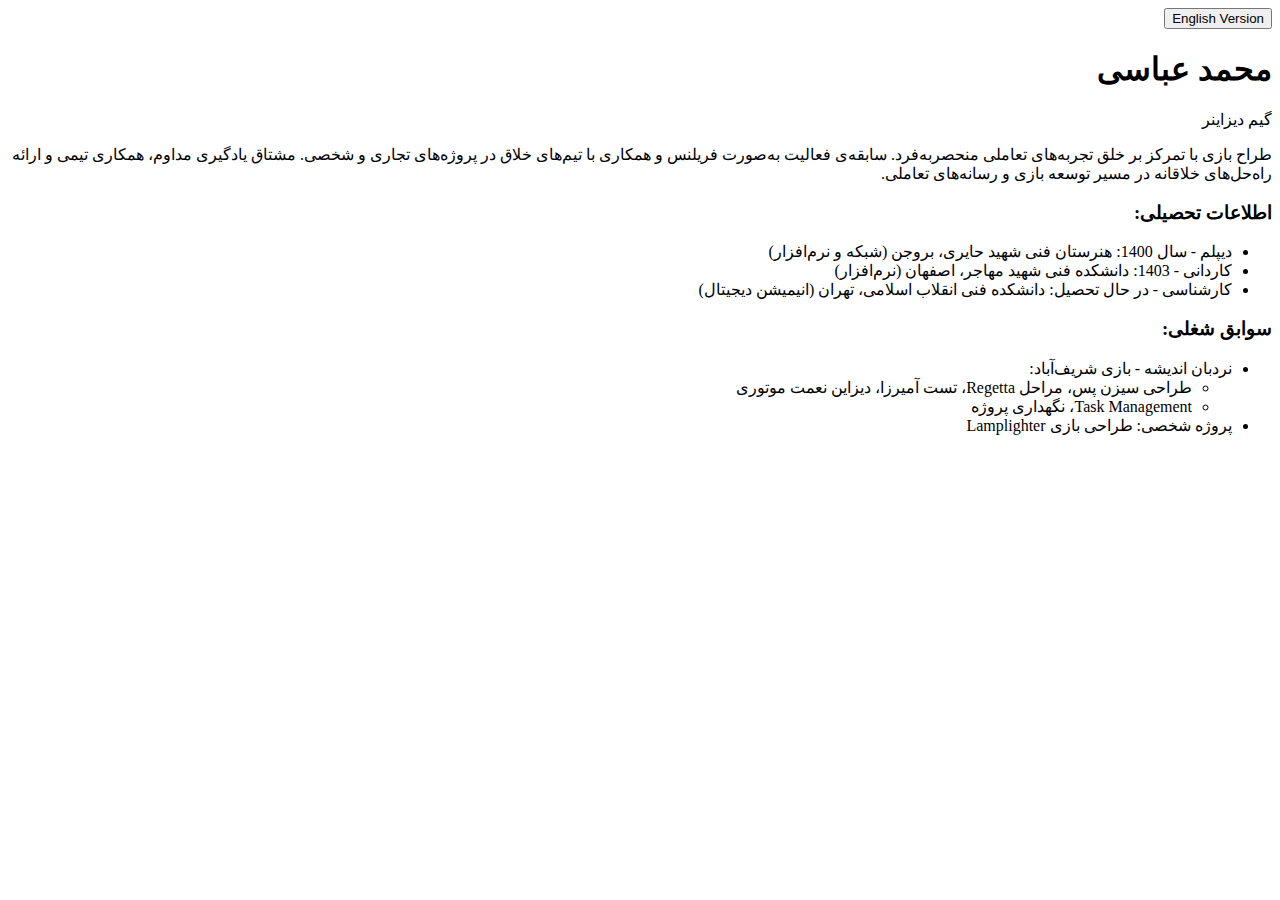
<file: gamedev/index.html>
<!DOCTYPE html>
<html lang="fa" dir="rtl">
<head>
  <meta charset="UTF-8" />
  <meta name="viewport" content="width=device-width, initial-scale=1.0" />
  <title>GameDesign | ønyro</title>
  <link rel="stylesheet" href="style.css" />
  <link rel="stylesheet" href="../colors.css" />
</head>
<body>
  <div class="lang-switch">
    <button onclick="switchTo('en')">English Version</button>
  </div>

  <div class="container">
    <h1>محمد عباسی</h1>
    <p class="subtitle">گیم دیزاینر</p>
    <p>
      طراح بازی با تمرکز بر خلق تجربه‌های تعاملی منحصربه‌فرد. سابقه‌ی فعالیت به‌صورت
      فریلنس و همکاری با تیم‌های خلاق در پروژه‌های تجاری و شخصی. مشتاق یادگیری
      مداوم، همکاری تیمی و ارائه راه‌حل‌های خلاقانه در مسیر توسعه بازی و رسانه‌های تعاملی.
    </p>

    <div class="section">
      <h3>اطلاعات تحصیلی:</h3>
      <ul>
        <li>دیپلم - سال 1400: هنرستان فنی شهید حایری، بروجن (شبکه و نرم‌افزار)</li>
        <li>کاردانی - 1403: دانشکده فنی شهید مهاجر، اصفهان (نرم‌افزار)</li>
        <li>کارشناسی - در حال تحصیل: دانشکده فنی انقلاب اسلامی، تهران (انیمیشن دیجیتال)</li>
      </ul>
    </div>

    <div class="section">
      <h3>سوابق شغلی:</h3>
      <ul>
        <li>نردبان اندیشه - بازی شریف‌آباد:
          <ul>
            <li>طراحی سیزن پس، مراحل Regetta، تست آمیرزا، دیزاین نعمت موتوری</li>
            <li>Task Management، نگهداری پروژه</li>
          </ul>
        </li>
        <li>پروژه شخصی: طراحی بازی Lamplighter</li>
      </ul>
    </div>
  </div>

  <script src="script.js"></script>
</body>
</html>
</file>
<file: gamedev/style.css>

</file>
<file: colors.css>
:root {
  --color-orange: #EB9665;
  --color-teal: #71A6A6;
  --color-cyan: #65BEBB;
  --color-taupe: #967F72;
  --color-charcoal: #3A4242;
  --color-brown: #3D322B;
}
</file>
